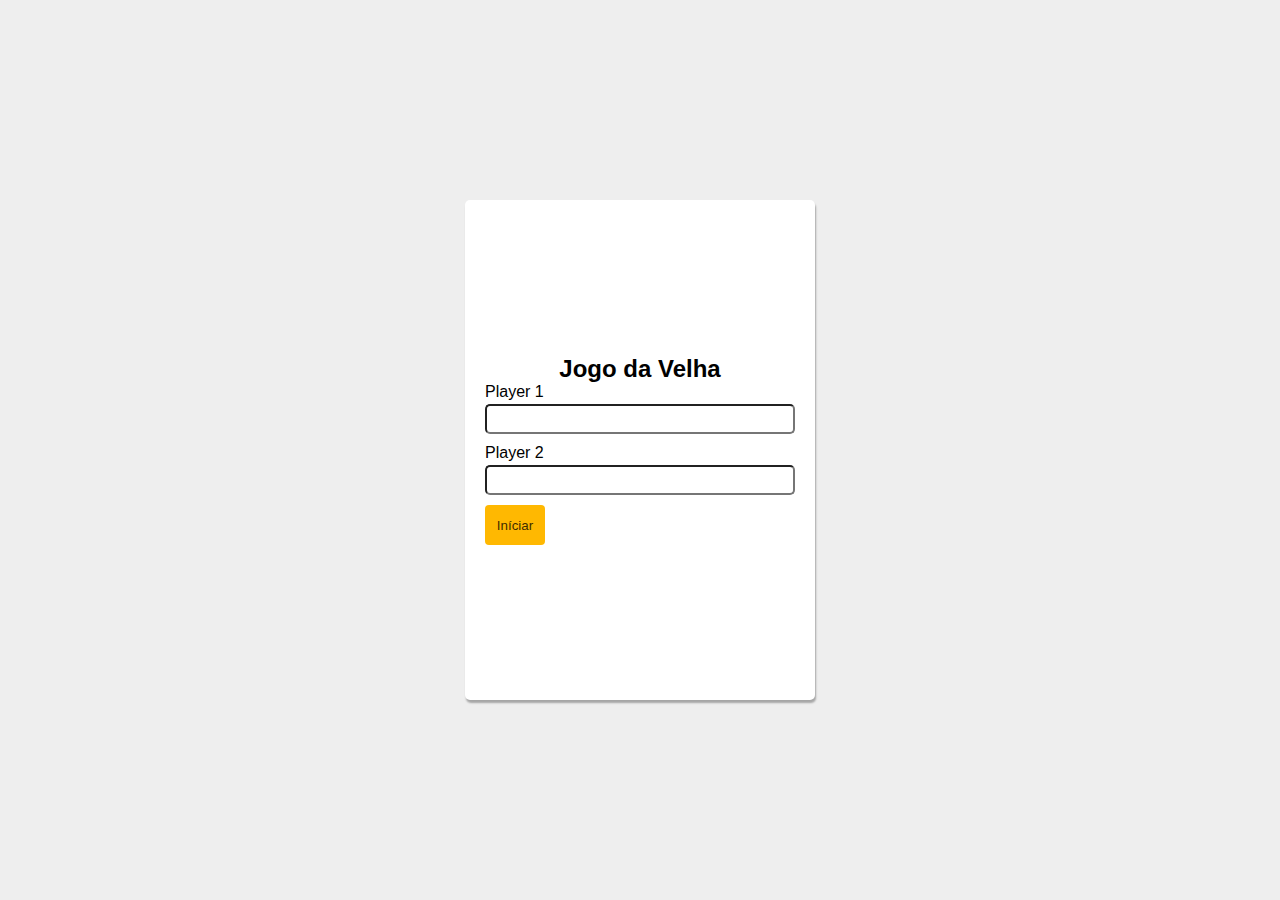
<file: index.html>
<!DOCTYPE html>
<html lang="pt-br">
<head>
    <meta charset="UTF-8">
    <meta http-equiv="X-UA-Compatible" content="IE=edge">
    <meta name="viewport" content="width=device-width, initial-scale=1.0">
    <link rel="stylesheet" href="./style/login.css">
    <title>login | Jogo da Velha</title>
</head>
<body>
    <form>
        <h2>Jogo da Velha</h2>
        <label>Player 1</label>
        <input id='player1' type="text">
        <label>Player 2</label>
        <input id='player2' type="text">
        <button id='submit'>Iníciar</button>
      </form>
      <script src="./script/login.js"></script>
</body>
</html>
</file>
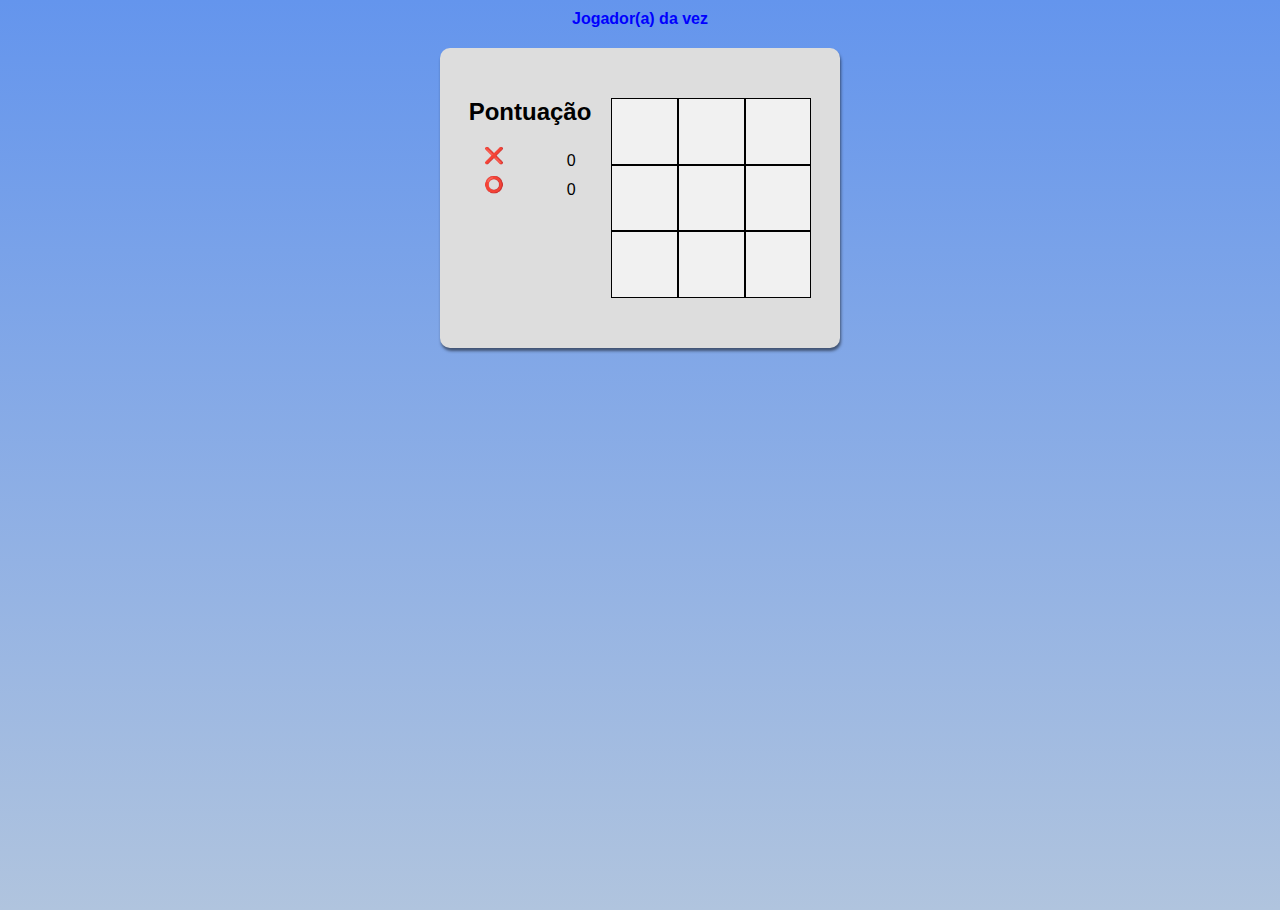
<file: pages/game.htm>
<!DOCTYPE html>
<html lang="pt-br">
	<head>
		<meta charset="UTF-8" />
		<meta http-equiv="X-UA-Compatible" content="IE=edge" />
		<meta name="viewport" content="width=device-width, initial-scale=1.0" />
		<link rel="stylesheet" href="../style/game.css" />
		<title>Jogo da Velha</title>
	</head>
	<body>
		<header>
			<div class="player">
				<h2>Jogador(a) da vez <span class="player-name"></span></h2>
			</div>
		</header>
		<div class="container">
			<div class="score">
				<h2>Pontuação</h2>
				<div class="player">
					<div class="icon">
						<p>❌</p>
					</div>
					<p id="pl1"></p>
					<span id="scorePlayer1"></span>
				</div>
				<div class="player">
					<div class="icon">
						<p>⭕</p>
					</div>
					<p id="pl2"></p>
					<span id="scorePlayer2"></span>
				</div>
			</div>
			<div class="jogo-da-velha">
				<span class="table"></span>
				<span class="table"></span>
				<span class="table"></span>
				<span class="table"></span>
				<span class="table"></span>
				<span class="table"></span>
				<span class="table"></span>
				<span class="table"></span>
				<span class="table"></span>
				<div class="container-victory">
					<h2>Jogador(a) <span class="winner"></span> ganhou!</h2>
					<div>
						<p>Jogar novamente?</p>
						<button class="yes">Sim</button>
						<button class="no">Não</button>
					</div>
				</div>
			</div>
		</div>
		<script src="../script/game.js"></script>
	</body>
</html>
</file>
<file: style/login.css>
* {
    margin: 0;
    padding: 0;
    box-sizing: border-box;
    font-family: sans-serif;
  }
  
  body {
    display: flex;
    justify-content: center;
    align-items: center;
    height: 100vh;
    background: #eee;
  }
  
  form {
    display: flex;
    flex-direction: column;
    justify-content: center;
    width: 100%;
    max-width: 350px;
    height: 500px;
    max-height: calc(100vh - 20px);
    background: #fff;
    padding: 0 20px;
    border-radius: 5px;
    box-shadow: 1px 3px 2px rgba(0, 0, 0, 0.3);
  }
  
  form h2 {
    text-align: center;
  }
  
  form input {
    border-radius: 5px;
    height: 30px;
    margin: 3px 0 10px;
    width: 100%;
  }
  
  form button {
    width: 60px;
    height: 40px;
    border: none;
    background: #ffb801;
    color: #402d00;
    border-radius: 4px;
  }
</file>
<file: style/game.css>
* {
	margin: 0;
	padding: 0;
	box-sizing: border-box;
}

body {
	background: linear-gradient(to top, #b0c4de, #6495ed);
	min-height: 400px;
	height: 100vh;
	background-repeat: no-repeat;
	font-family: sans-serif;
}

header {
	margin: 10px auto;
	width: 200px;
}

header .player h2 {
	font-size: 1rem;
	text-align: center;
	color: #0000ff;
}

.container {
	margin: 20px auto;
	display: flex;
	gap: 20px;
	align-items: flex-start;
	justify-content: center;
	aspect-ratio: 1/1;
	height: 300px;
	width: 400px;
	background: #ddd;
	border-radius: 10px;
	box-shadow: 1px 3px 3px rgba(0, 0, 0, 0.5);
	padding: 50px 0;
}

.container .score {
	display: flex;
	flex-direction: column;
	height: 100%;
}
.container .score .player {
	display: flex;
	justify-content: space-around;
	align-items: center;
}

.container .score h2 {
	margin-bottom: 20px;
}

.container .score p {
	margin-bottom: 10px;
	text-align: end;
}

.container .jogo-da-velha {
	aspect-ratio: 1/1;
	display: flex;
	background: #f1f1f1;
	justify-content: center;
	align-items: center;
	flex-wrap: wrap;
	width: 200px;
	height: 200px;
}

.jogo-da-velha span.table {
	display: flex;
	justify-content: center;
	align-items: center;
	width: 33.33%;
	height: 33.33%;
	border: solid 1px;
}

.container-victory {
	position: absolute;
	display: flex;
	align-items: cente;
	flex-direction: column;
	border-radius: 10px;
	width: 400px;
	background: linear-gradient(to top, #ffa500, #f0e68c);
	padding: 30px 0;
	box-shadow: 0 3px 3px rgba(0, 0, 0, 0.5);
	display: none;
}

.container-victory h2 {
	text-align: center;
	margin-bottom: 20px;
}

.container-victory div {
	display: flex;
	justify-content: center;
	align-items: center;
	gap: 10px;
}

.container-victory div button {
	width: 50px;
	border-radius: 5px;
	border: none;
	background: #00bfff;
	padding: 10px;
	cursor: pointer;
}
</file>
